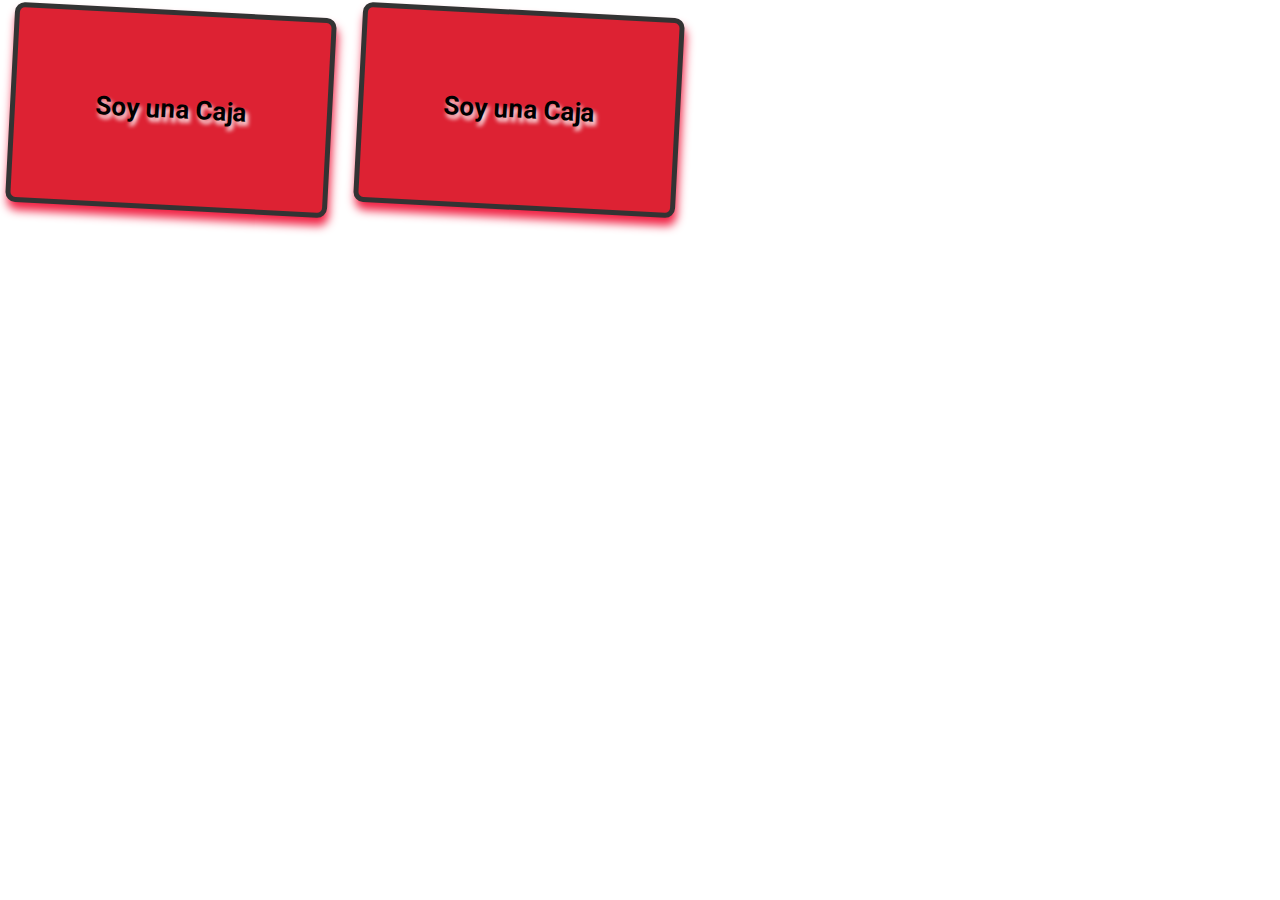
<file: Box/index.html>
<!DOCTYPE html>
<html lang="es">
<head>
    <meta charset="UTF-8">
    <meta name="viewport" content="width=device-width, initial-scale=1.0">
    <title>Normalize</title>
    <link rel="stylesheet" href="normalize.css">
    <link rel="stylesheet" href="normal.css">
</head>
<body>
    <h2>Soy una Caja</h2>
    <h2>Soy una Caja</h2>    
</body>
</html>
</file>
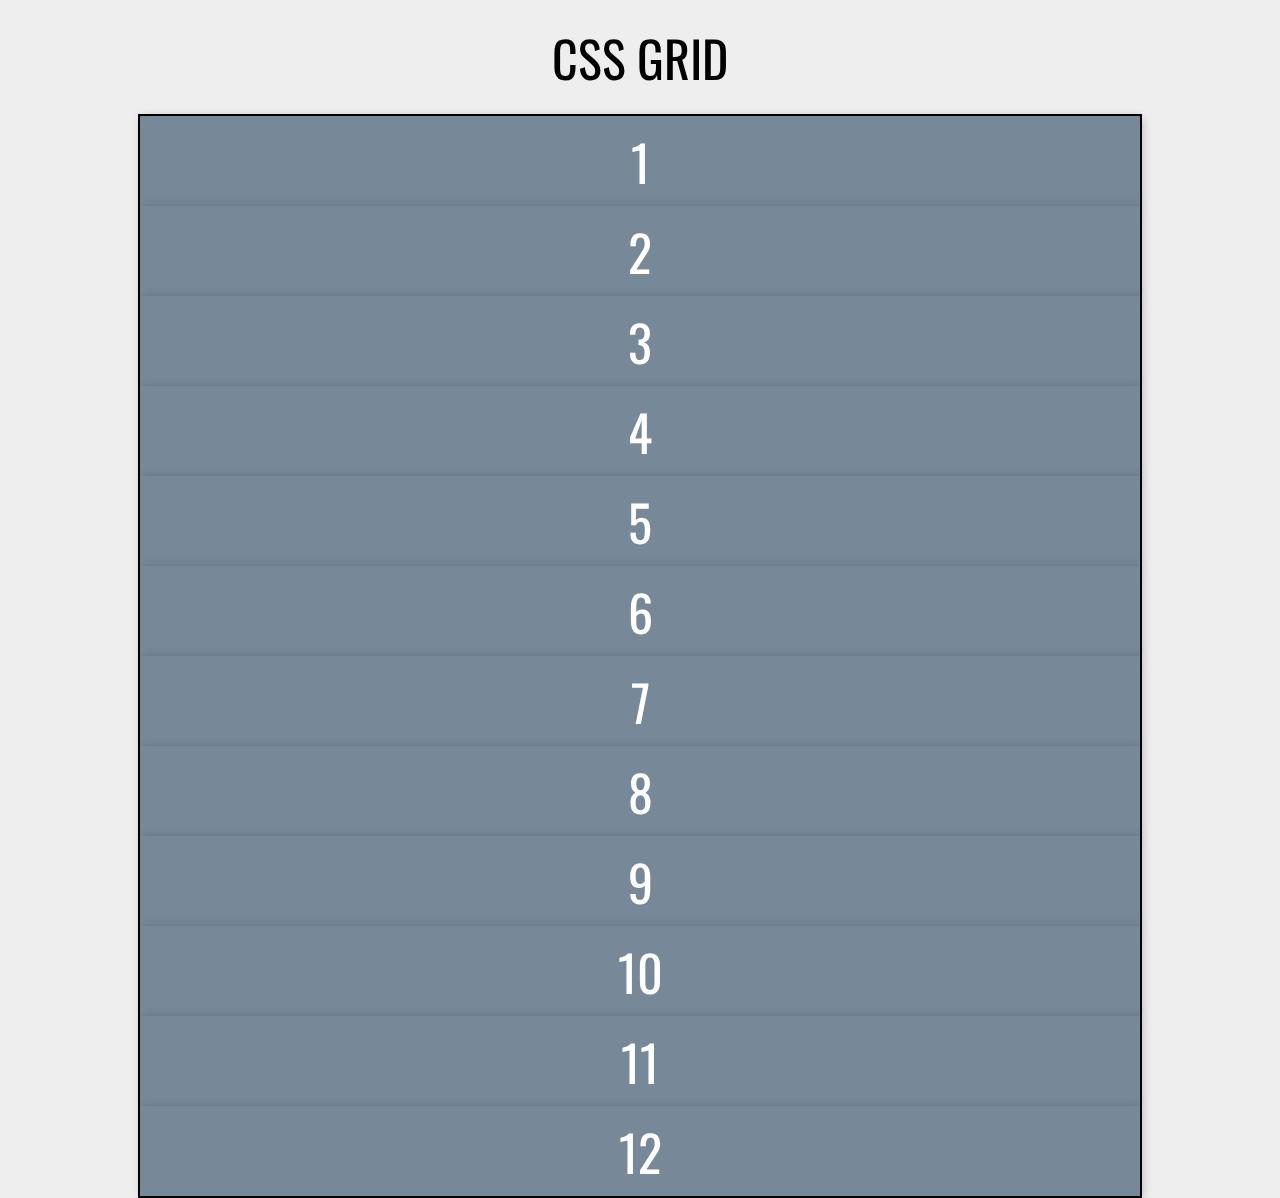
<file: css-grid/index.html>
<!DOCTYPE html>
<html lang="en">

<head>
    <meta charset="UTF-8">
    <meta name="viewport" content="width=device-width, initial-scale=1.0">
    <title>CSS Grid</title>
    <!-- Hoja de estilos CSS -->
    <link rel="stylesheet" href="myStyle.css">
</head>

<body>
    <div class="header">
        <p>CSS GRID</p>
    </div>

    <div class="container">
        <div class="">1</div>
        <div class="">2</div>
        <div class="">3</div>
        <div class="">4</div>
        <div class="">5</div>
        <div class="">6</div>
        <div class="">7</div>
        <div class="">8</div>
        <div class="">9</div>
        <div class="">10</div>
        <div class="">11</div>
        <div class="">12</div>
    </div>
</body>

</html>
</file>
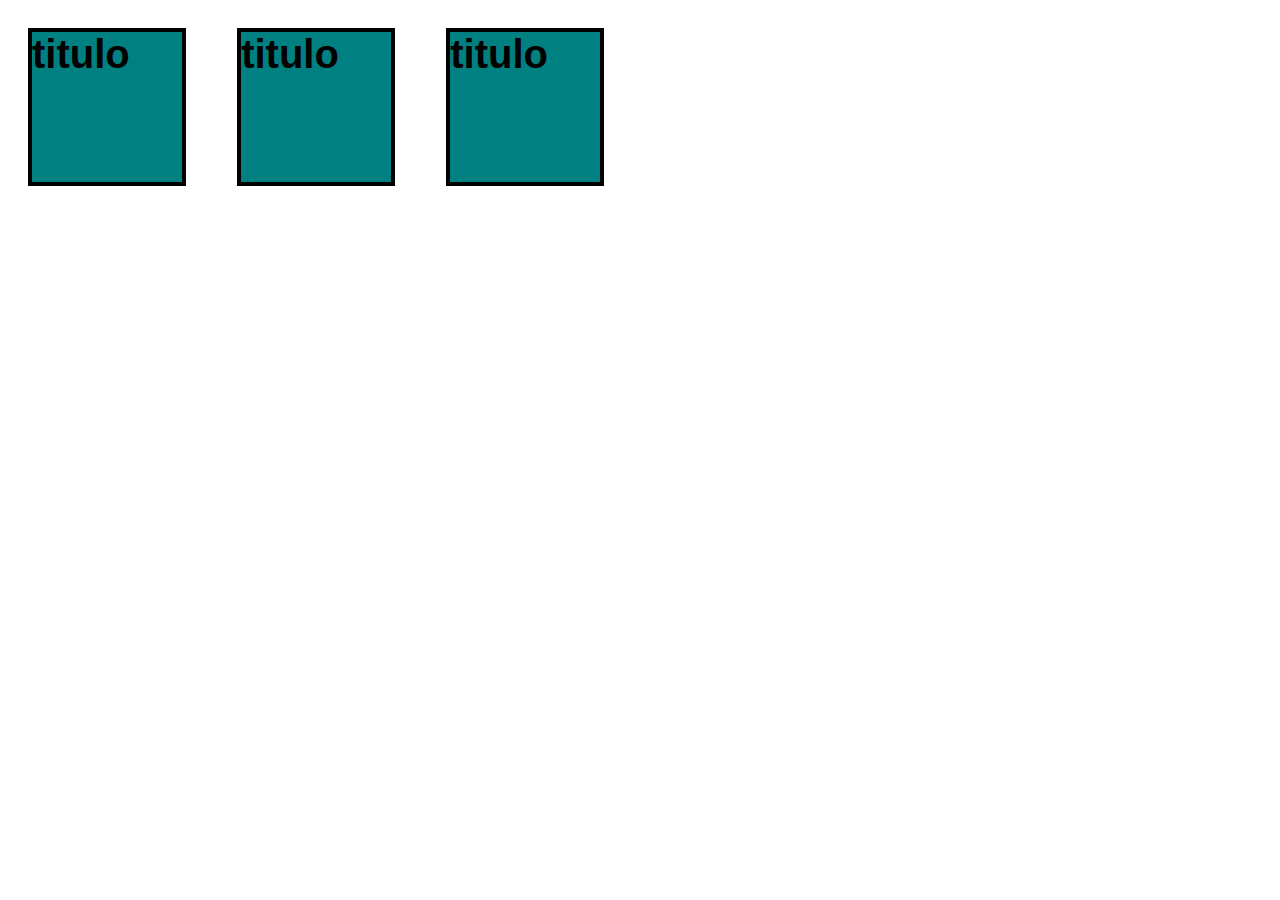
<file: Display/index.html>
<!DOCTYPE html>
<html lang="es">

<head>
    <meta charset="UTF-8">
    <meta name="viewport" content="width=device-width, initial-scale=1.0">
    <title>Display</title>
    <!-- CSS personalizado -->
    <link rel="stylesheet" href="display.css">
</head>

<body>
    <b>titulo</b>
    <b>titulo</b>
    <b>titulo</b>

</body>

</html>
</file>
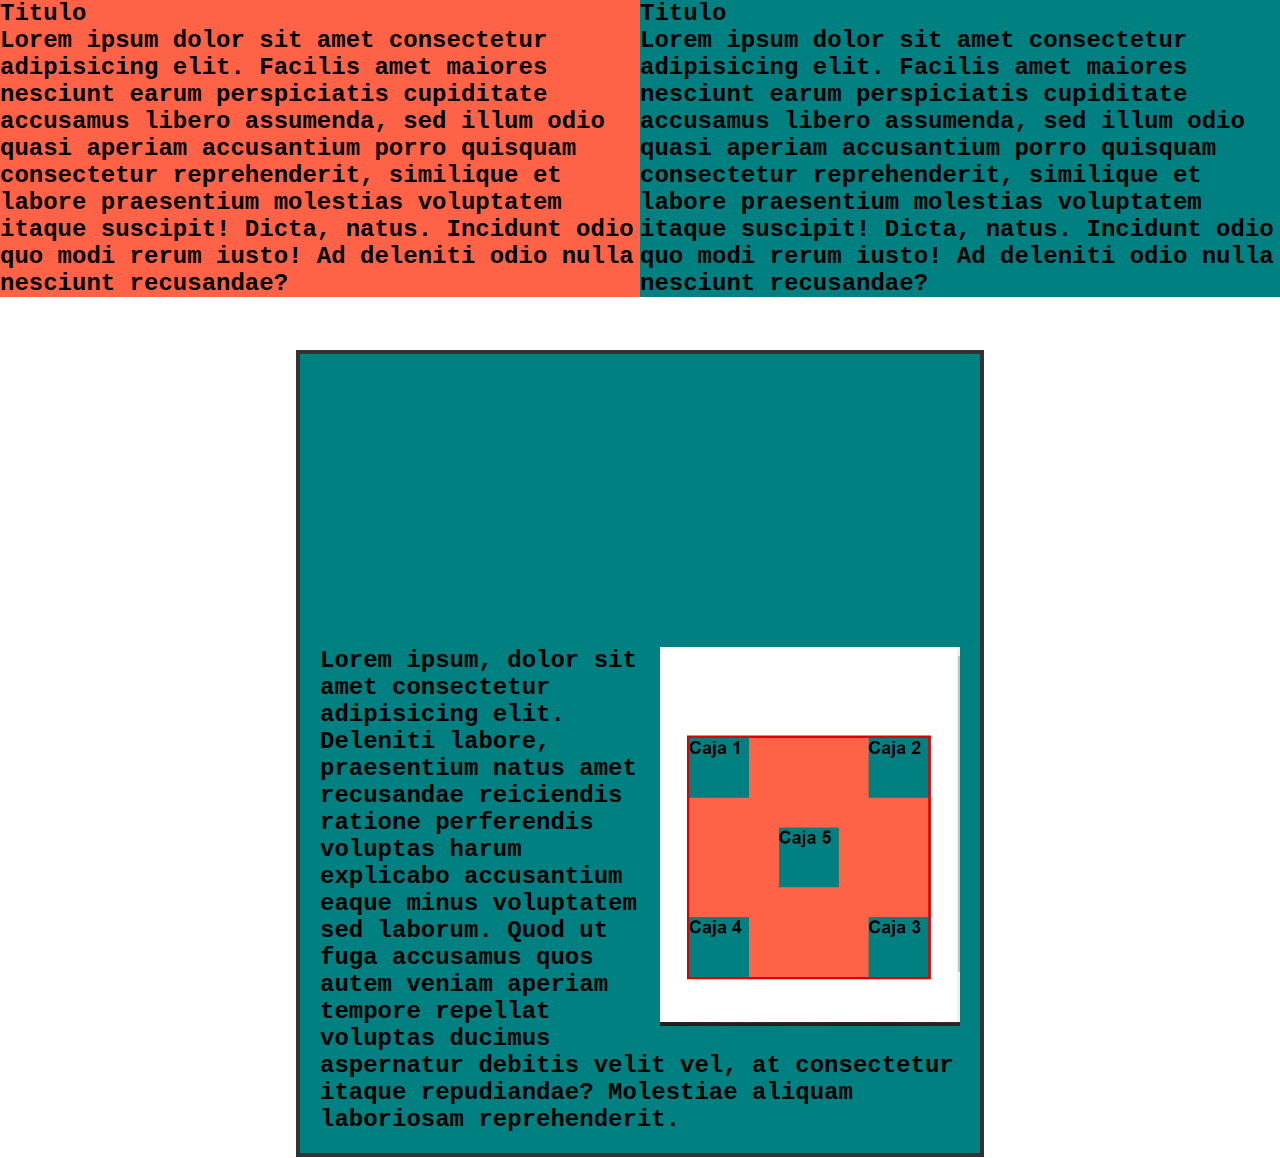
<file: Float/index.html>
<!DOCTYPE html>
<html lang="es">

<head>
    <meta charset="UTF-8">
    <meta name="viewport" content="width=device-width, initial-scale=1.0">
    <title>Float</title>
    <!-- CSS personalizado -->
    <link rel="stylesheet" href="float.css">
</head>

<body>
    <div class="container">
        <div class="primario">
            <h2>Titulo</h2>
            <p>Lorem ipsum dolor sit amet consectetur adipisicing elit. Facilis amet maiores nesciunt earum perspiciatis cupiditate accusamus libero assumenda, sed illum odio quasi aperiam accusantium porro quisquam consectetur reprehenderit, similique et labore praesentium molestias voluptatem itaque suscipit! Dicta, natus. Incidunt odio quo modi rerum iusto! Ad deleniti odio nulla nesciunt recusandae?</p>
        </div>
        <div class="secundario">
            <h2>Titulo</h2>
            <p>Lorem ipsum dolor sit amet consectetur adipisicing elit. Facilis amet maiores nesciunt earum perspiciatis cupiditate accusamus libero assumenda, sed illum odio quasi aperiam accusantium porro quisquam consectetur reprehenderit, similique et labore praesentium molestias voluptatem itaque suscipit! Dicta, natus. Incidunt odio quo modi rerum iusto! Ad deleniti odio nulla nesciunt recusandae?</p>
        </div>
    </div>

    <div class="text">
        <img src="/img/Position_Absolute.png" alt="">
        Lorem ipsum, dolor sit amet consectetur adipisicing elit. Deleniti labore, praesentium natus amet recusandae reiciendis ratione perferendis voluptas harum explicabo accusantium eaque minus voluptatem sed laborum. Quod ut fuga accusamus quos autem veniam aperiam tempore repellat voluptas ducimus aspernatur debitis velit vel, at consectetur itaque repudiandae? Molestiae aliquam laboriosam reprehenderit.
    </div>
</body>

</html>
</file>
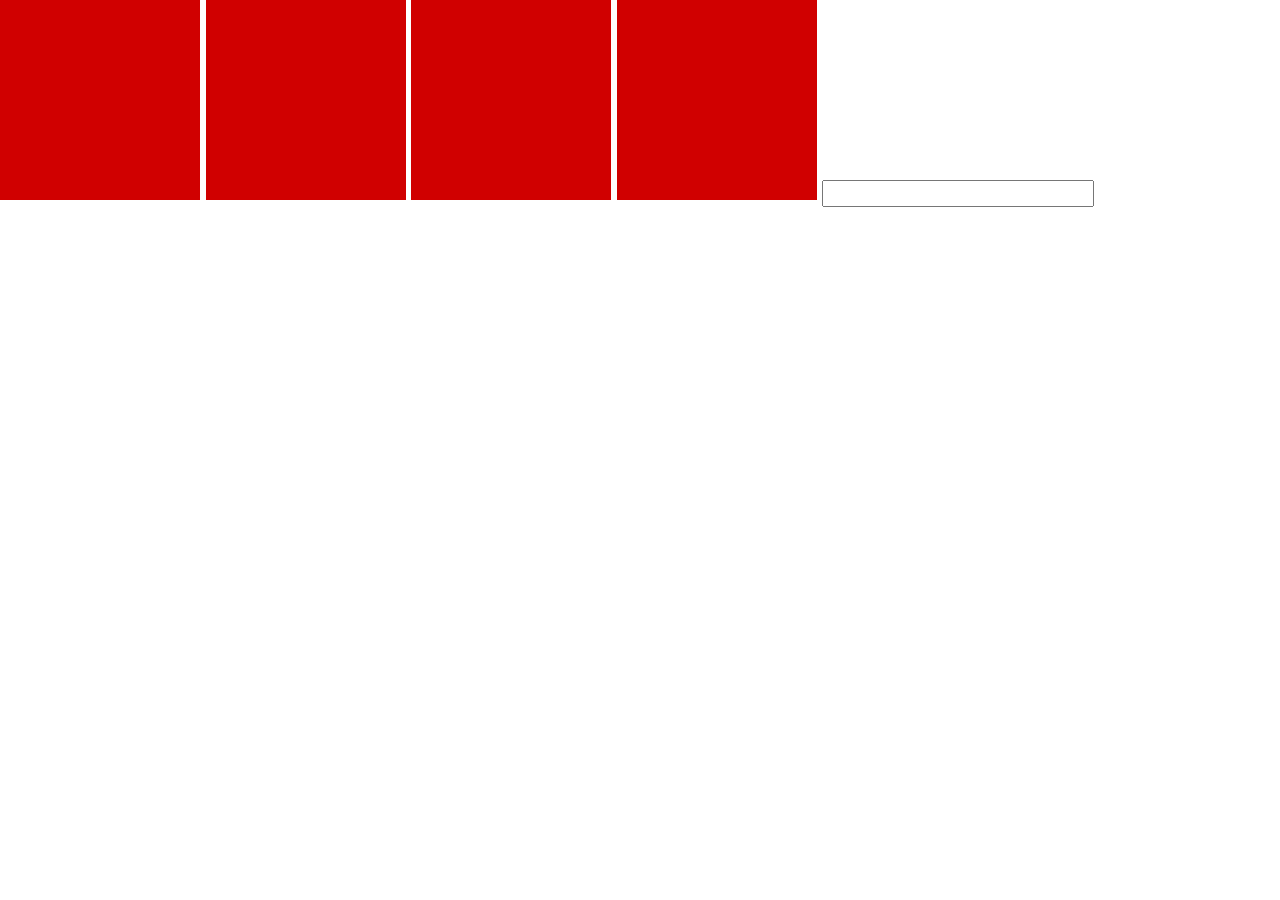
<file: OutLine/index.html>
<!DOCTYPE html>
<html lang="en">

<head>
    <meta charset="UTF-8">
    <meta name="viewport" content="width=device-width, initial-scale=1.0">
    <title>OutLine</title>
    <link rel="stylesheet" href="outline.css">
</head>

<body>
    <div class="caja1"></div>
    <div class="caja1"></div>
    <div class="caja1"></div>
    <div class="caja1"></div>
    
    <input type="text" name="" style="outline: none;">
</body>

</html>
</file>
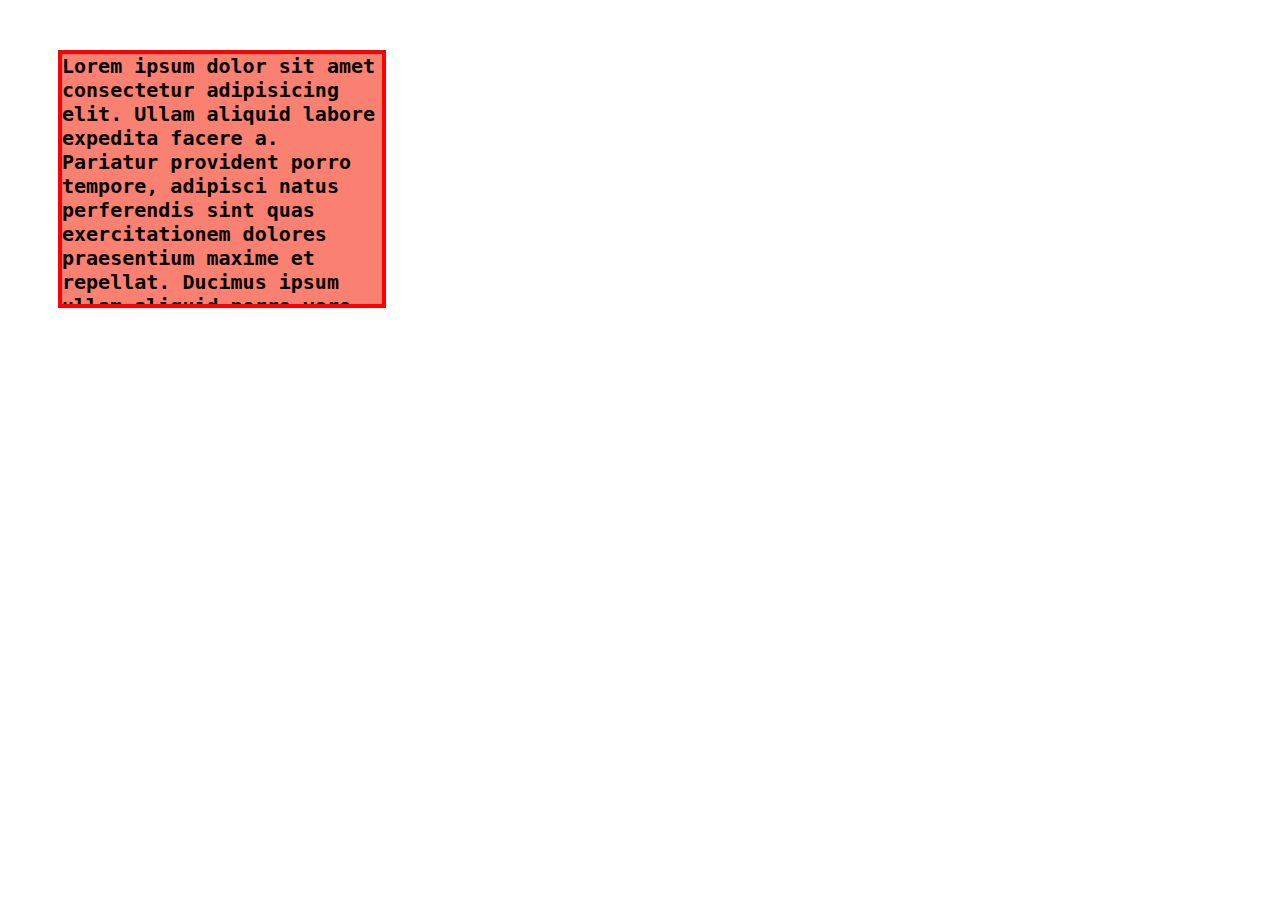
<file: Overflow/index.html>
<!DOCTYPE html>
<html lang="es">

<head>
    <meta charset="UTF-8">
    <meta name="viewport" content="width=device-width, initial-scale=1.0">
    <title>OverFlow</title>
    <!-- Css personalizado -->
    <link rel="stylesheet" href="overflow.css">
</head>

<body>
    <div>Lorem ipsum dolor sit amet consectetur adipisicing elit. Ullam aliquid labore expedita facere a. Pariatur provident porro tempore, adipisci natus perferendis sint quas exercitationem dolores praesentium maxime et repellat. Ducimus ipsum ullam aliquid porro vero veritatis impedit non voluptatem iste. Omnis, vero? Nobis beatae sit atque expedita nesciunt aliquam voluptates?</div>
</body>

</html>
</file>
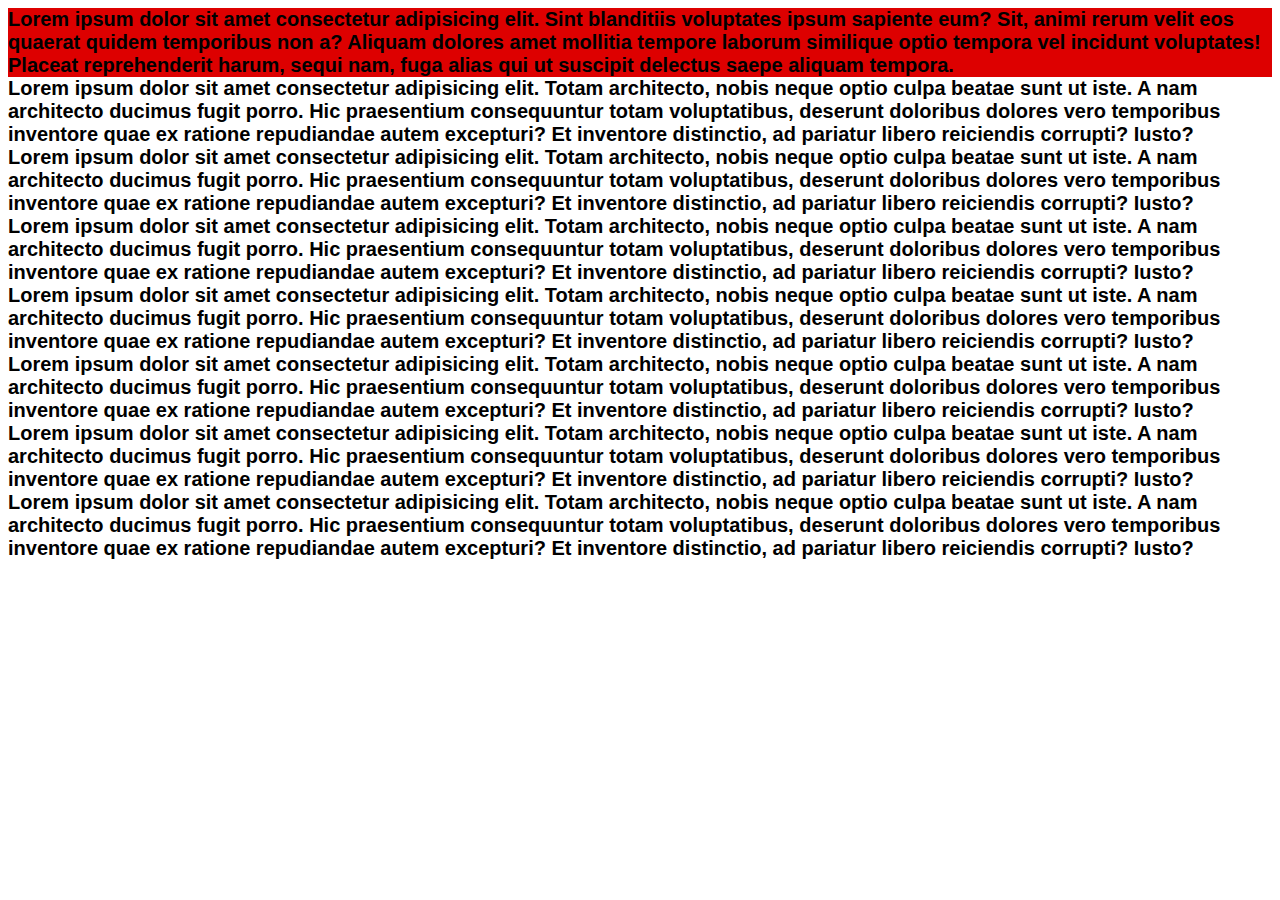
<file: position/index.html>
<!DOCTYPE html>
<html lang="es">

<head>
    <meta charset="UTF-8">
    <meta name="viewport" content="width=device-width, initial-scale=1.0">
    <title>Position</title>
    <!-- Css personal -->
    <link rel="stylesheet" href="position.css">
</head>

<body>
    <div class="box-fix">
        Lorem ipsum dolor sit amet consectetur adipisicing elit. Sint blanditiis voluptates ipsum sapiente eum? Sit, animi rerum velit eos quaerat quidem temporibus non a? Aliquam dolores amet mollitia tempore laborum similique optio tempora vel incidunt voluptates! Placeat reprehenderit harum, sequi nam, fuga alias qui ut suscipit delectus saepe aliquam tempora.
    </div>
    <div class="text">
        Lorem ipsum dolor sit amet consectetur adipisicing elit. Totam architecto, nobis neque optio culpa beatae sunt ut iste. A nam architecto ducimus fugit porro. Hic praesentium consequuntur totam voluptatibus, deserunt doloribus dolores vero temporibus inventore quae ex ratione repudiandae autem excepturi? Et inventore distinctio, ad pariatur libero reiciendis corrupti? Iusto?
    </div>
    <div class="text">
        Lorem ipsum dolor sit amet consectetur adipisicing elit. Totam architecto, nobis neque optio culpa beatae sunt ut iste. A nam architecto ducimus fugit porro. Hic praesentium consequuntur totam voluptatibus, deserunt doloribus dolores vero temporibus inventore quae ex ratione repudiandae autem excepturi? Et inventore distinctio, ad pariatur libero reiciendis corrupti? Iusto?
    </div>
    <div class="text">
        Lorem ipsum dolor sit amet consectetur adipisicing elit. Totam architecto, nobis neque optio culpa beatae sunt ut iste. A nam architecto ducimus fugit porro. Hic praesentium consequuntur totam voluptatibus, deserunt doloribus dolores vero temporibus inventore quae ex ratione repudiandae autem excepturi? Et inventore distinctio, ad pariatur libero reiciendis corrupti? Iusto?
    </div>
    <div class="text">
        Lorem ipsum dolor sit amet consectetur adipisicing elit. Totam architecto, nobis neque optio culpa beatae sunt ut iste. A nam architecto ducimus fugit porro. Hic praesentium consequuntur totam voluptatibus, deserunt doloribus dolores vero temporibus inventore quae ex ratione repudiandae autem excepturi? Et inventore distinctio, ad pariatur libero reiciendis corrupti? Iusto?
    </div>
    <div class="text">
        Lorem ipsum dolor sit amet consectetur adipisicing elit. Totam architecto, nobis neque optio culpa beatae sunt ut iste. A nam architecto ducimus fugit porro. Hic praesentium consequuntur totam voluptatibus, deserunt doloribus dolores vero temporibus inventore quae ex ratione repudiandae autem excepturi? Et inventore distinctio, ad pariatur libero reiciendis corrupti? Iusto?
    </div>
    <div class="text">
        Lorem ipsum dolor sit amet consectetur adipisicing elit. Totam architecto, nobis neque optio culpa beatae sunt ut iste. A nam architecto ducimus fugit porro. Hic praesentium consequuntur totam voluptatibus, deserunt doloribus dolores vero temporibus inventore quae ex ratione repudiandae autem excepturi? Et inventore distinctio, ad pariatur libero reiciendis corrupti? Iusto?
    </div>
    <div class="text">
        Lorem ipsum dolor sit amet consectetur adipisicing elit. Totam architecto, nobis neque optio culpa beatae sunt ut iste. A nam architecto ducimus fugit porro. Hic praesentium consequuntur totam voluptatibus, deserunt doloribus dolores vero temporibus inventore quae ex ratione repudiandae autem excepturi? Et inventore distinctio, ad pariatur libero reiciendis corrupti? Iusto?
    </div>
</body>

</html>
</file>
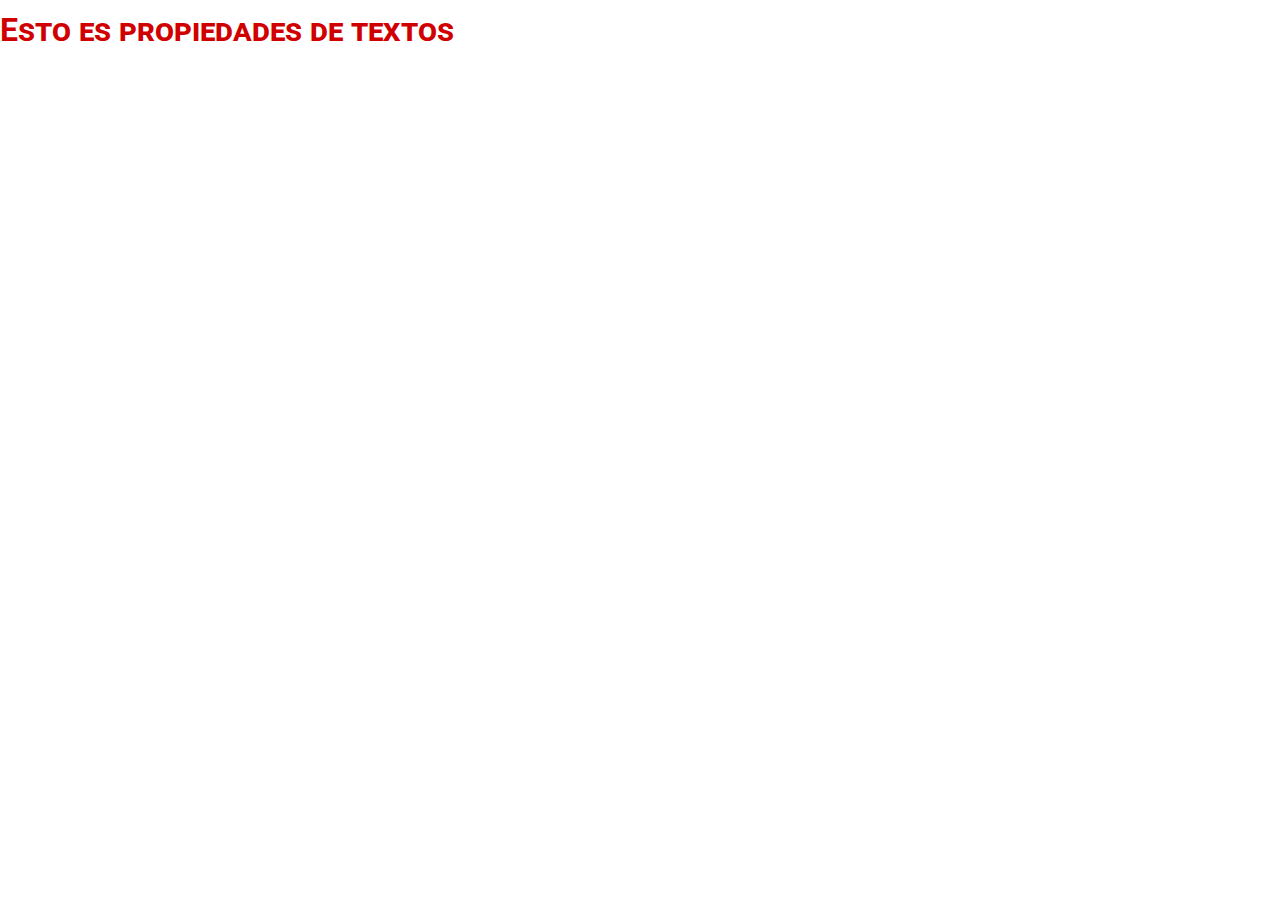
<file: Propiedades de Texto/index.html>
<!DOCTYPE html>
<html lang="en">

<head>
    <meta charset="UTF-8">
    <meta name="viewport" content="width=device-width, initial-scale=1.0">
    <meta http-equiv="X-UA-Compatible" content="ie=edge">

    <!-- Hoja CSS personal -->
    <link rel="stylesheet" href="propiedades_text.css">
    <title>Curso CSS</title>
</head>

<body>
    <div class="container">
        <p>Esto es propiedades de textos</p>
    </div>
</body>

</html>
</file>
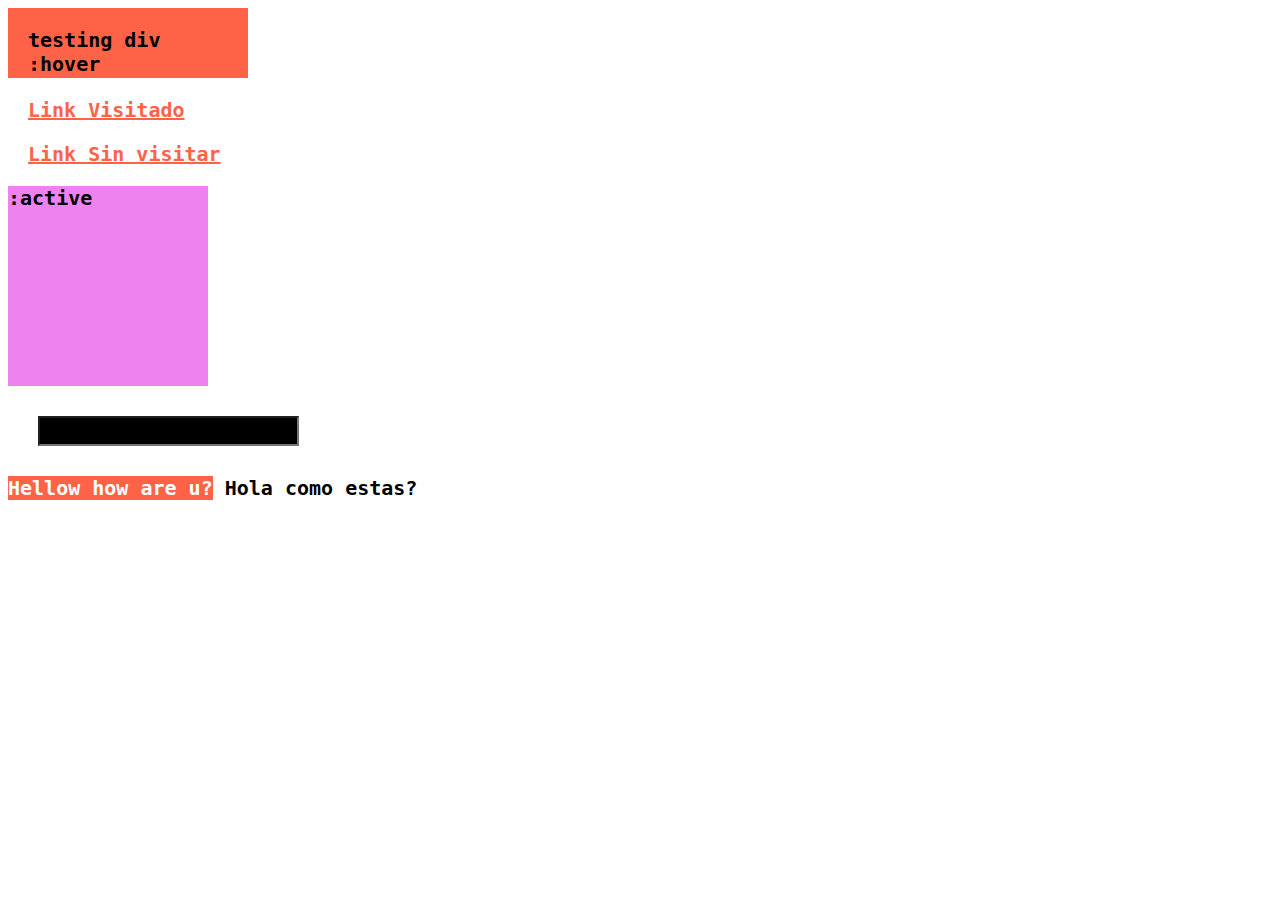
<file: Pseudo-Clases/index.html>
<!DOCTYPE html>
<html lang="es">

<head>
    <meta charset="UTF-8">
    <meta name="viewport" content="width=device-width, initial-scale=1.0">
    <title>Pseudo-Clases</title>
    <!-- CSS -->
    <link rel="stylesheet" href="pseudo-clases.css">
</head>

<body>
    <div class="box1">
        testing div :hover
    </div>
    <a href="#">Link Visitado</a>
    <a href="fb.com">Link Sin visitar</a>
    <div class="caja">:active</div>
    <input type="text">
    <div class="caja2">
       <b lang="en"> Hellow how are u?</b>
        Hola como estas?
    </div>
</body>

</html>
</file>
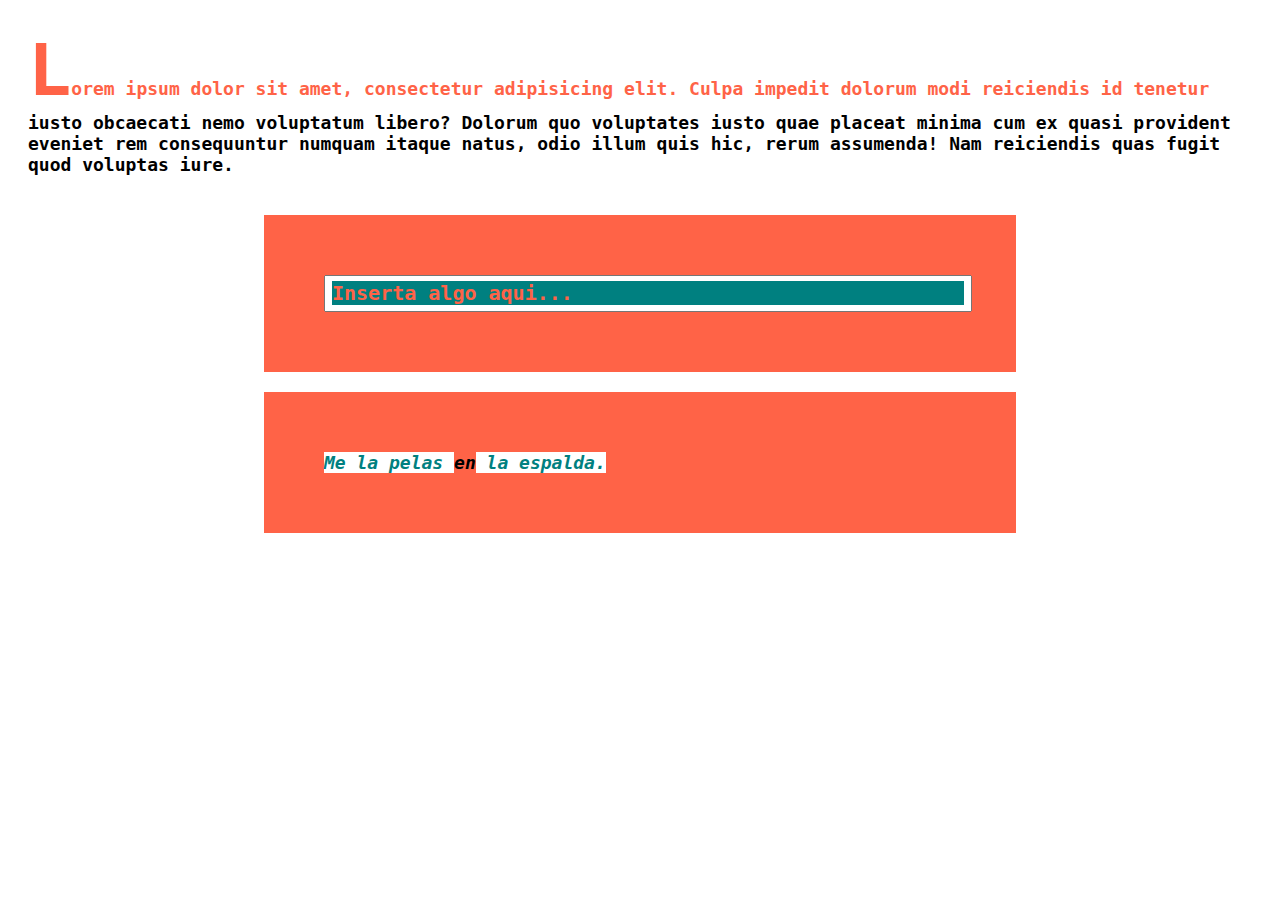
<file: Pseudo-Elementos/index.html>
<!DOCTYPE html>
<html lang="es">

<head>
    <meta charset="UTF-8">
    <meta name="viewport" content="width=device-width, initial-scale=1.0">
    <title>Pseudo-Elementos</title>
    <!-- CSS personalizado -->
    <link rel="stylesheet" href="pseudo-elementos.css">
</head>

<body>
    <div class="texto">
        Lorem ipsum dolor sit amet, consectetur adipisicing elit. Culpa impedit dolorum modi reiciendis id tenetur iusto obcaecati nemo voluptatum libero? Dolorum quo voluptates iusto quae placeat minima cum ex quasi provident eveniet rem consequuntur numquam itaque natus, odio illum quis hic, rerum assumenda! Nam reiciendis quas fugit quod voluptas iure.
    </div>   
    <form>
        <input type="text" placeholder="Inserta algo aqui...">
    </form>
    <form>
        <i>en</i>
    </form>
</body>

</html>
</file>
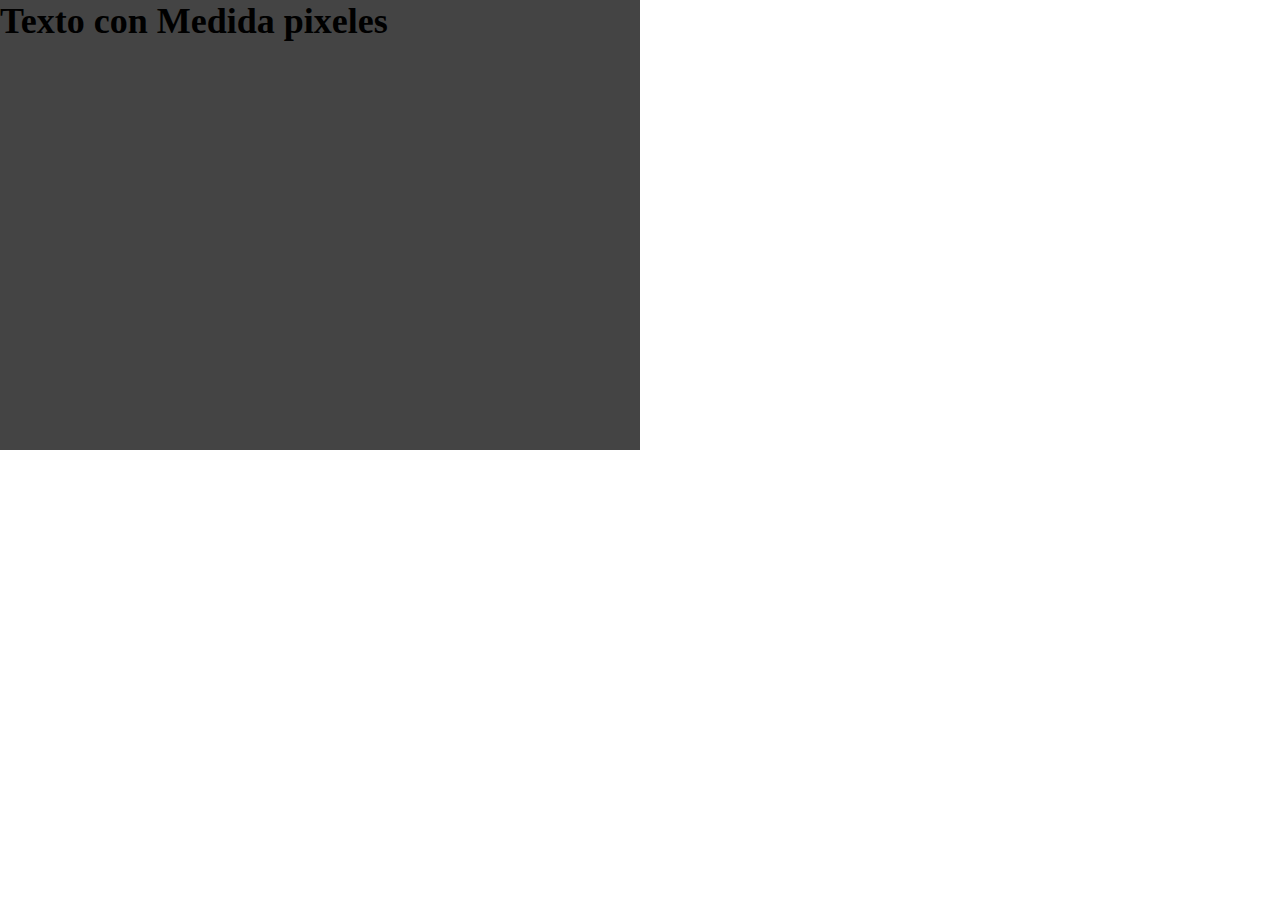
<file: sizes/index.html>
<!DOCTYPE html>
<html lang="es">

<head>
    <meta charset="UTF-8">
    <meta name="viewport" content="width=device-width, initial-scale=1.0">
    <title>Medidas</title>
    <!-- Hoja Css -->
    <link rel="stylesheet" href="sizes.css">
</head>

<body>
    <div class="contact-form">
        <h2 class="contact-form_h2">Texto con Medida pixeles</h2>
    </div>
</body>

</html>
</file>
<file: css-grid/myStyle.css>
@import url(https://fonts.googleapis.com/css2?family=Oswald:wght@100;200;300;400;500;600;700&display=swap);

*{
    margin: 0;
    padding: 0;
    font-family: 'Oswald', sans-serif;
}

body{
    background: #eeeeee;
    color: #000;
}

p{
    font-size: 50px;
    text-align: center;
    padding: 20px 0;
}

.container{
    width: 90%;
    max-width: 1000px;
    border: 2px solid;
    margin: auto;
    font-size: 50px;
    line-height: 50px;
    text-align: center ;
}

.container > div{
    display: block;
    padding: 20px;
    color: #fff;
    background: #789;
    box-shadow: 2px 2px 10px rgba(0, 0, 0, .25);
}
</file>
<file: Display/display.css>
/* 
Display me permite modificar el comportamiento de las cajas,
    valores:
        -Block -> ocupan todo el espacio
        -Inline -> solo el ocupa el espacio del elemento
        -Inline-block -> son la mezcla de los anteriores pero en estos se pueden modificar sus dimensiones.
        -Flex-Box
        -Grid
        -Inline-Flex
        -Inline-Grid
 */

 *{
     font-family: 'Franklin Gothic Medium', sans-serif;
     font-weight: bold;
     font-size: 40px;
 }

 b{
     width: 150px;
     height: 150px;
     margin: 20px;
     border: 4px solid #000;
     background: teal;
     display: inline-block;
 }
</file>
<file: Float/float.css>
/* 
Float: sirve para posicionar los elemento, suele usarse actualemnte en conjuncion con textos para mejorar la presentacion de la informacion.
*/

*{
    margin: 0;
    font-family: monospace;
    font-weight: bold;
    font-size: 24px;
}


.container div{
    width: 50%;
    float: right;
}

.primario{
    background: teal;
}

.secundario{
    background: tomato;
}

.text{
    position: relative;
    top: 350px;
    margin: auto;
    border: 4px solid #333;
    background: teal;
    width: 50%;
    padding: 20px;
}

.text{
    width: 50%;
}

.text img{
    float: right;
    width: 300px;
    margin-left: 10px;
}
</file>
<file: OutLine/outline.css>
/*
Outline es una propiedad reducida que permite agregar un borde sin afectar el DOM(Document Object Model).
*/

*{
    margin: 0;
    padding: 0;
    font-family: Arial, Helvetica, sans-serif;
    font-size: 20px;
    font-weight: bold;
}

.caja1{
    width: 200px;
    height: 200px;
    background-color: #D00000;
    margin: auto;
    display: inline-block;
}
</file>
<file: Overflow/overflow.css>
/* 
OverFlow es un propiedad reducida que nos permite establecer que como se trataran los elemento que sobre pasen el tamaño de un elemento.
    -overflow-x lateral
    -overflow-y inferior y superior
 */

 *{
     font-size: 20px;
     font-weight: bold;
     font-family: monospace;
 }

 div{
     margin: 50px;
     width: 320px;
     height: 250px;
     border: 4px solid red;
     background: salmon;
     overflow: auto;
 }
</file>
<file: position/position.css>
/*     
Position establece la posicion del obejto, al declarar un apocicion los objetos adquieren diferentes propiedades.Lo que afectara el flujo del HTML es decir el orden de los elementos
    Propiedades:
        -static:  no esta posicionado
        -relative: es un elemento posicionado conservando el espacio establecido y siguiendo el orden del flujo del documento.
            -top
            -left
            -rigth
            -bottom
            -z-index Me permite indicar el nivel de superpocicion en el DOM, pero mantiene un conglicto con los padres e hijos y solo afecta al objeto padre y no a sus hijos la unica forma es modificando el z-index de hijo y dejar al padre por default sin modificar el z-index.
        -absolute: es similar a relative, pero el espacio reservado para el elemento y no 
                existe y las propiedades top y left ahora son el contenedor u e viewport(Todo lo que se puede ver del documento), si no se le define un apocicion este se alineara al contenedor
        -fixed: es similar a absoluto con la diferencia que el elemento 
                queda fijo en el viewport
        -sticky: es una especie de mezcla entre relative y absolute, por lo que
                puede ser movida como el absoluite pero mantenido el espacio en el DOM como relative

*/


*{
    font-family: Arial, sans-serif;
    font-weight: bold;
    font-size: 20px;
}

.box-fix{
    background: #d00;
    position: sticky;
    top: 0;
}

/* div{
    display: block;
    position: absolute;
}

div div{
    height: 100px;
    width: 100px;
    background: teal;
}

.contenedor{
    position: relative;
    background: tomato;
    border: 4px solid #d00;
    margin: 150px auto;
    height: 400px;
    width: 400px;
}

.caja1{
    top: 0;
    
}
.caja2{
    right: 0;
}
.caja3{
    right: 0;
    bottom: 0;
}
.caja4{
    bottom: 0;
    left: 0;
}
.caja5{
    top: 0;
    left: 0;
    right: 0;
    bottom: 0;
    margin: auto;
} */
</file>
<file: Propiedades de Texto/propiedades_text.css>
/* Importacion de fuentes puede ser directamente en el css u atravez del link en el archivo html */
@import url('https://fonts.googleapis.com/css2?family=Roboto:ital,wght@0,400;0,500;1,100;1,400&display=swap');

*{
    padding: 0;
    margin: 0;
}

.container{
    color: #D00000;
    font-size: 2em; 
    font-family: 'Roboto', sans-serif;;
    line-height: 1.9; /* Define la Altura de la linea de texto */
    font-weight: bold; /* Cambia el grosor del texto */
    font-stretch: normal; /* No suele ser usada  */
    font-variant: small-caps; /* No suele ser usada */
}
</file>
<file: Pseudo-Clases/pseudo-clases.css>
/* 
Pseudo-Clases son activadas en respuesta a algo es decir son escuchas 
    ->:hover --Al pasar el puntero sobre el elemento.
    ->:link  --Links sin visitar.
    ->:visited --Links visitados.
    ->:active --mientras se ejecute un click sostenido.
    ->:focus --
    ->:lang
*/

*{
    font-family: monospace;
    font-weight: bold;
    font-size: 20px;
}

.box1{
    padding: 20px;
    width: 200px;
    height: 30px;
    background: tomato;
    transition: 1s;
}

.box1:hover{
    background: darkslategray;
    color: floralwhite;
}

a{
    margin: 20px;
    display: block;
}

a:link{
    color: tomato;
}

a:visited{
    color: turquoise;
}

.caja{
    width: 200px;
    height: 200px;
    background: violet;
    transition: .6s;
}

.caja:active{
    background: tomato;
}
input{
    margin: 30px;
    background: black;
    transition: .6s;
}
input:focus{
    background: gray;
}

:lang(en){
    background: tomato;
    color: white;
}
</file>
<file: Pseudo-Elementos/pseudo-elementos.css>
/* 
Es un elemento que en si no afecta al DOM
    -DOM
        ::first-line -> Block
        ::first-letter -> Block
        ::placeholder -> Inline
        ::selection   -> Inline
    -Out DOM
        ::after  -> Hijos y requiere la etiqueta content
        ::before -> Hijos y requiere la etiqueta content
     
*/
*{
    font-family: monospace;
    font-size: 18px;
    font-weight: bold;
}

.texto{
    padding: 20px;
}

.texto::first-line{
    color: tomato;
}

.texto::first-letter{
    font-size: 4em;
}

form{
    margin: 20px auto;
    display: block;
    background-color: tomato;
    padding: 60px;
    width: 50%;
}

input{
    padding: 6px;
    width: 100%;
}

input::placeholder{
    color: tomato;
    font-size: 20px;
    background-color: teal;
}

.texto::selection{
    color: violet;
    background: #000;
}

i::before{
    content: "Me la pelas ";
    color: teal;
    background: #fff;
}

i::after{
    content: " la espalda.";
    color: teal;
    background: #fff;
}
</file>
<file: sizes/sizes.css>
*{
    padding: 0%;
    margin: 0;    
}

/* Unidades de medidas relativas
    -em defecto = 16px si no se ha establecido una medida anteriormente
    mas sin embargo esta medida se vera afectada si al contenedor principal se le asigna una medida anteriormente.
    -view-port heigth = vh altura del dispositivo
    -view-port width = vw ancho del dispositivo
*/
.contact-form{
    font-size: 18px; /*1em toma el valor de 18px*/
    background: #444;
    width: 50vw;
    height: 50vh;
}
/* Unidades de medida que se pueden usar figas
    -pixeles px
    -centimetros cm
    -milimetro mm
    -puntos pt
*/
.contact-form_h2{
    font-size: 2em;   /* Por lo que 2em son igual a 36px*/
}
</file>
<file: Box/normal.css>
/* 
    (*)Normalize:
    Nos permite formatear el formato por defetcto del navegador

*/
/* Importacion de fuentes puede ser directamente en el css u atravez del link en el archivo html */
@import url('https://fonts.googleapis.com/css2?family=Roboto:ital,wght@0,400;0,500;1,100;1,400&display=swap');

*{
    font-family: 'Roboto', sans-serif;
    padding: 0;
    margin: 0;
    font-size: 26px;
}

/* 
En los elementos en linea ciertas propiedades no se aplican por ejemplo
    -heigth
    -width
 */
h2{
    /* display: inline; La caja es determinada por el contenido */
    background-color:#d23;
    display: inline-block;
    /* 
    El pading es la distancia que hay entre a caja y el contenido
        Padding: top  rigth bottom left
    */
    padding: 80px;
    box-sizing: border-box;
    text-align: center;
    /* 
    Margin estable esl espaceado entre las cajas
        margin: top rigth bottom left
    */
    margin: 10px;
    border-radius: 10px;
    /* border: tamanio estilo color */
    border: 5px solid #333;
    /* box-shadow: rigth down blur border color; */
    box-shadow: 2px 8px 10px 0 #F12345;
    text-shadow: 3px 4px 4px #fff; /* aqui no lleba borde*/
    /* 
    Rotate
        positivo rota a la derecha
        negativo gita a la izquierda
     */
    transform: rotate(3deg);
}

/* Box model
Propiedades:
    -content: line-heigt
    -padding: padding
    -border:  border
    -margin:  margin
*/
</file>
